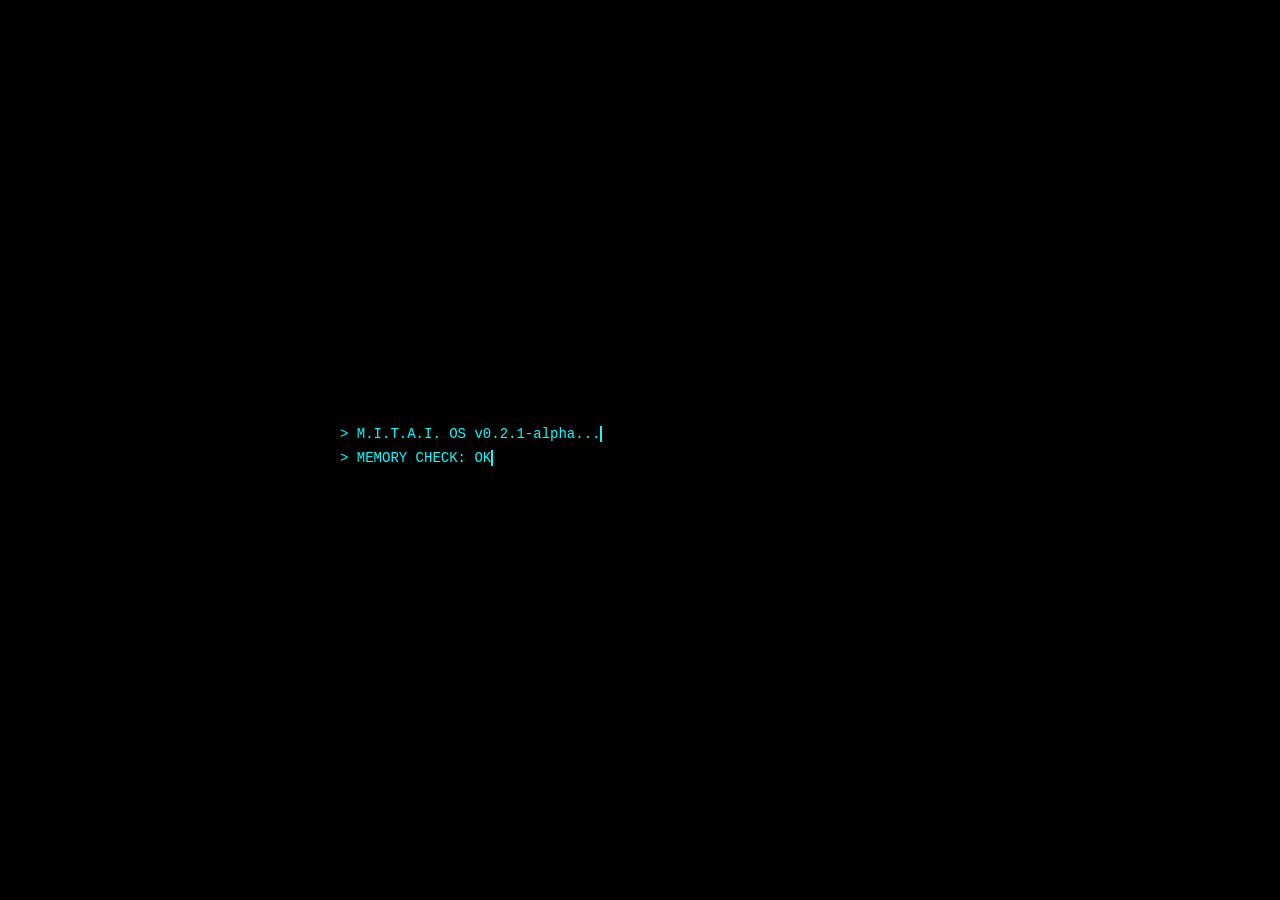
<file: index.html>
<!DOCTYPE html>
<html lang="en">
<head>
    <meta charset="UTF-8">
    <meta name="viewport" content="width=device-width, initial-scale=1.0, maximum-scale=1.0, user-scalable=no">
    <title>Project MITAI Launcher</title>
    <script src="core_init.js"></script>
    <style>
        body, html {
            margin: 0;
            padding: 0;
            width: 100%;
            height: 100%;
            background-color: #000;
            color: #00ffff;
            font-family: 'Courier New', Courier, monospace;
            display: flex;
            justify-content: center;
            align-items: center;
            overflow: hidden;
        }

        #console {
            width: 90%;
            max-width: 600px;
            transition: opacity 0.5s;
            max-height: 80vh;
            display: flex;
            flex-direction: column;
            justify-content: center;
        }

        .line {
            margin-bottom: 8px;
            font-size: 14px;
            white-space: nowrap;
            overflow: hidden;
            border-right: 2px solid #00ffff;
            width: fit-content;
            animation: typing 1.2s steps(40, end), blink .75s step-end infinite;
        }

        @keyframes typing { from { width: 0 } to { width: 100% } }
        @keyframes blink { from, to { border-color: transparent } 50% { border-color: #00ffff } }

        .btn-launch {
            background: none;
            border: 2px solid #00ffff;
            color: #00ffff;
            padding: 15px 30px;
            font-size: 18px;
            cursor: pointer;
            text-transform: uppercase;
            margin-top: 20px;
            display: none;
            font-family: 'Courier New', Courier, monospace;
            width: fit-content;
            align-self: center;
        }

        .btn-launch:disabled {
            border-color: #555;
            color: #555;
            cursor: wait;
        }

        #vbs-error {
            display: none;
            position: fixed;
            top: 50%;
            left: 50%;
            transform: translate(-50%, -50%);
            width: 320px;
            background-color: #f0f0f0;
            border: 1px solid #000;
            box-shadow: 2px 2px 0 #fff inset, -2px -2px 0 #808080 inset;
            padding: 2px;
            z-index: 10000;
            color: #000;
            font-family: "Tahoma", "Arial", sans-serif;
        }

        .error-title {
            background: linear-gradient(90deg, #000080, #1084d0);
            color: white;
            padding: 3px 5px;
            font-weight: bold;
            font-size: 12px;
            display: flex;
            justify-content: space-between;
            align-items: center;
        }

        .error-content {
            padding: 20px 15px;
            display: flex;
            align-items: center;
            font-size: 11px; /* Nieco mniejszy font dla lepszego dopasowania */
        }

        .error-icon {
            background-color: #cc0000;
            color: white;
            border-radius: 50%;
            width: 32px;
            height: 32px;
            display: flex;
            justify-content: center;
            align-items: center;
            font-weight: bold;
            font-size: 20px;
            margin-right: 15px;
            flex-shrink: 0;
            box-shadow: 1px 1px 2px rgba(0,0,0,0.5);
        }

        .error-btn {
            width: 80px;
            margin: 0 auto 10px auto;
            display: block;
            border: 1px solid #000;
            background: #e1e1e1;
            padding: 4px;
            box-shadow: 1px 1px 0 #fff inset, 1px 1px 2px rgba(0,0,0,0.3);
            cursor: pointer;
            font-size: 12px;
            text-align: center;
        }
    </style>
</head>
<body>

    <div id="console">
        <div id="logs"></div>
        <button id="launchBtn" class="btn-launch" onclick="checkAndLaunch()">INITIALIZE PROJECT</button>
    </div>

    <div id="vbs-error">
        <div class="error-title">
            <span>Project MITAI - System Error Code: M-0</span>
            <span style="cursor:pointer" onclick="location.reload()">[X]</span>
        </div>
        <div class="error-content">
            <div class="error-icon">X</div>
            <div>Critical Error: 'title.html' not found in web/title/<br><br>Please reinstall the game to fix this issue.</div>
        </div>
        <button class="error-btn" onclick="location.reload()">OK</button>
    </div>

    <script>
        const logs = [
            "> M.I.T.A.I. OS v0.2.1-alpha...",
            "> MEMORY CHECK: OK",
            "> INITIALIZING BOOT SEQUENCE...",
            "> CHECKING NEURAL NETWORK...",
            "> LOADING CORE ASSETS...",
            "> SYSTEM READY.",
            "> NEURAL LINK: ESTABLISHED",
            "> LOCATING TITLE MODULE...",
            "> READY TO BOOT."
        ];
        let currentLine = 0;

        function printLog() {
            if (currentLine < logs.length) {
                let div = document.createElement('div');
                div.className = 'line';
                div.innerText = logs[currentLine];
                document.getElementById('logs').appendChild(div);
                currentLine++;
                setTimeout(printLog, 600);
            } else {
                document.getElementById('launchBtn').style.display = 'inline-block';
            }
        }

        async function checkAndLaunch() {
            const launchBtn = document.getElementById('launchBtn');
            const consoleDiv = document.getElementById('console');
            const errorDiv = document.getElementById('vbs-error');
            
            launchBtn.innerText = "VERIFYING MODULES...";
            launchBtn.disabled = true;

            try {
                const response = await fetch('web/title/title.html', { method: 'HEAD' });

                if (response.ok) {
                    consoleDiv.style.opacity = '0';
                    setTimeout(() => {
                        window.location.href = 'web/title/title.html';
                    }, 500);
                } else {
                    throw new Error();
                }
            } catch (e) {
                setTimeout(() => {
                    consoleDiv.style.opacity = '0.2';
                    errorDiv.style.display = 'block';
                }, 1000);
            }
        }

        window.onload = printLog;
    </script>
</body>
</html>
</file>
